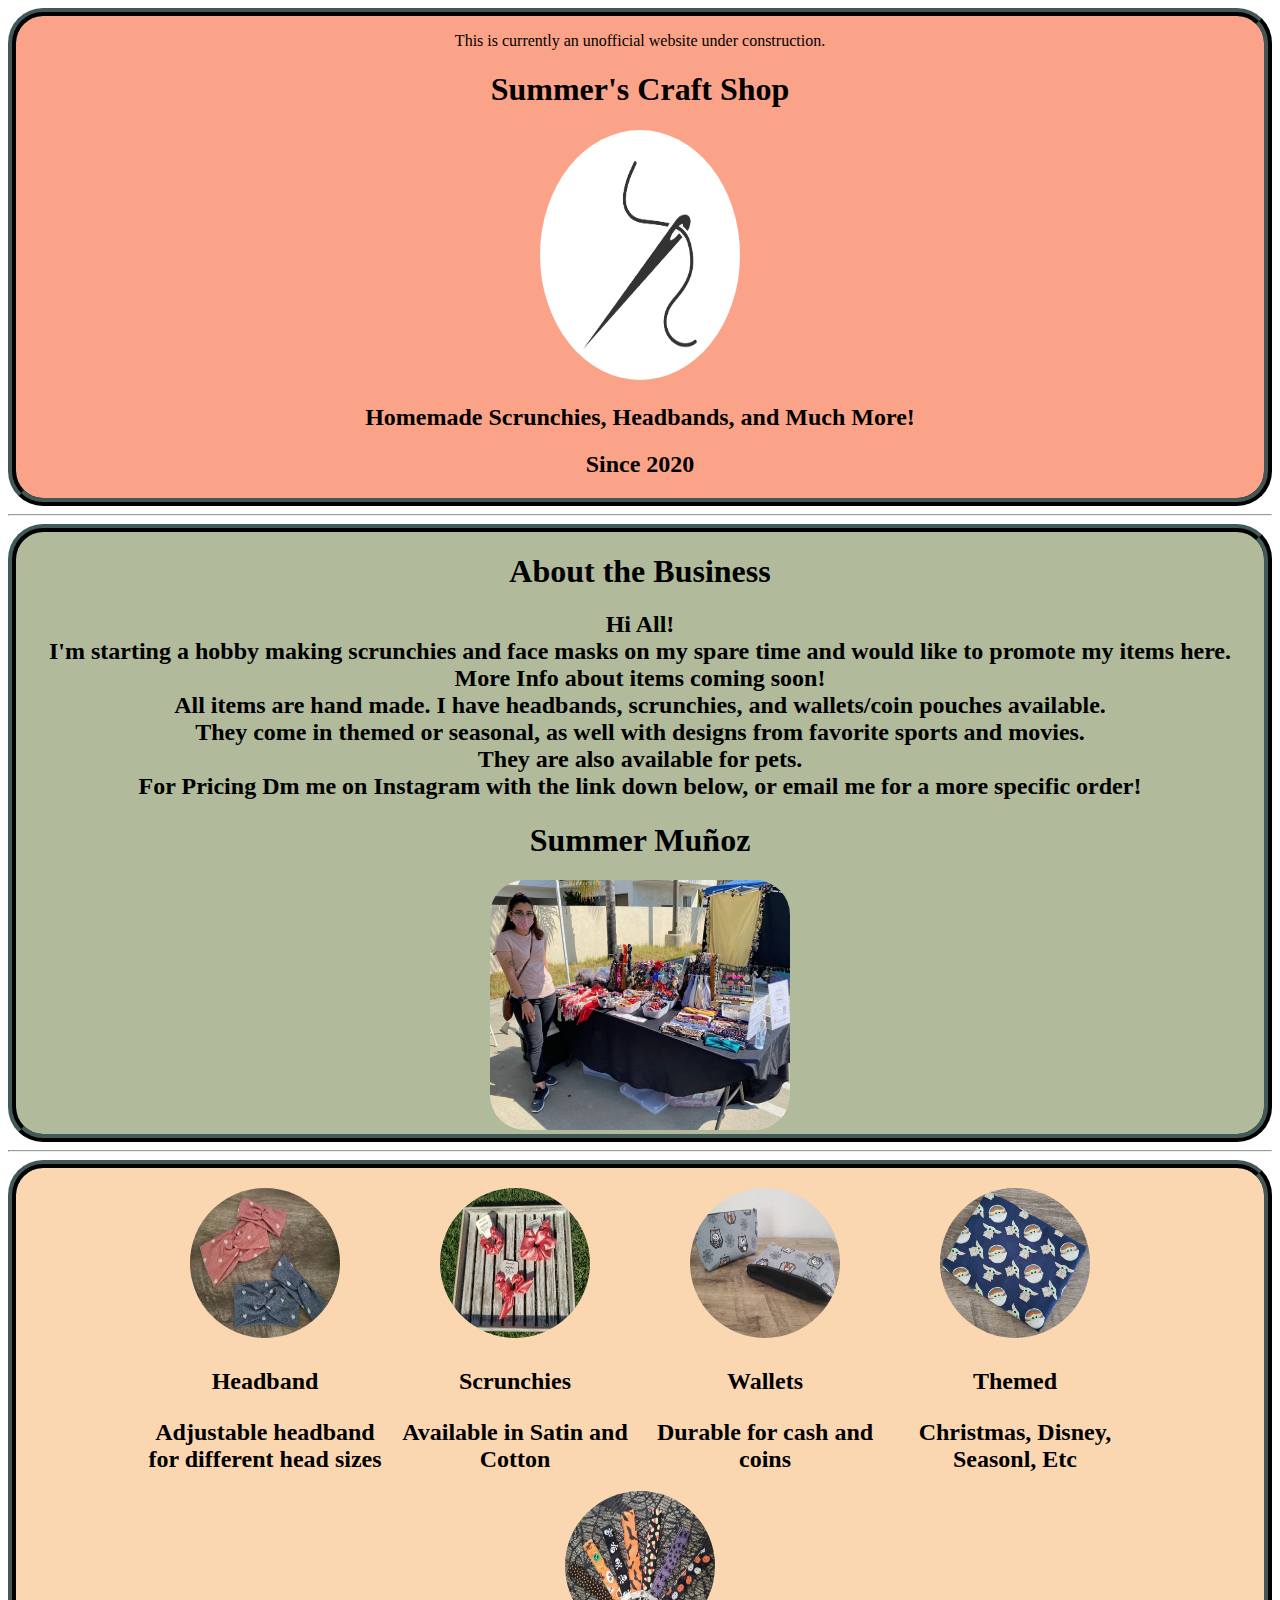
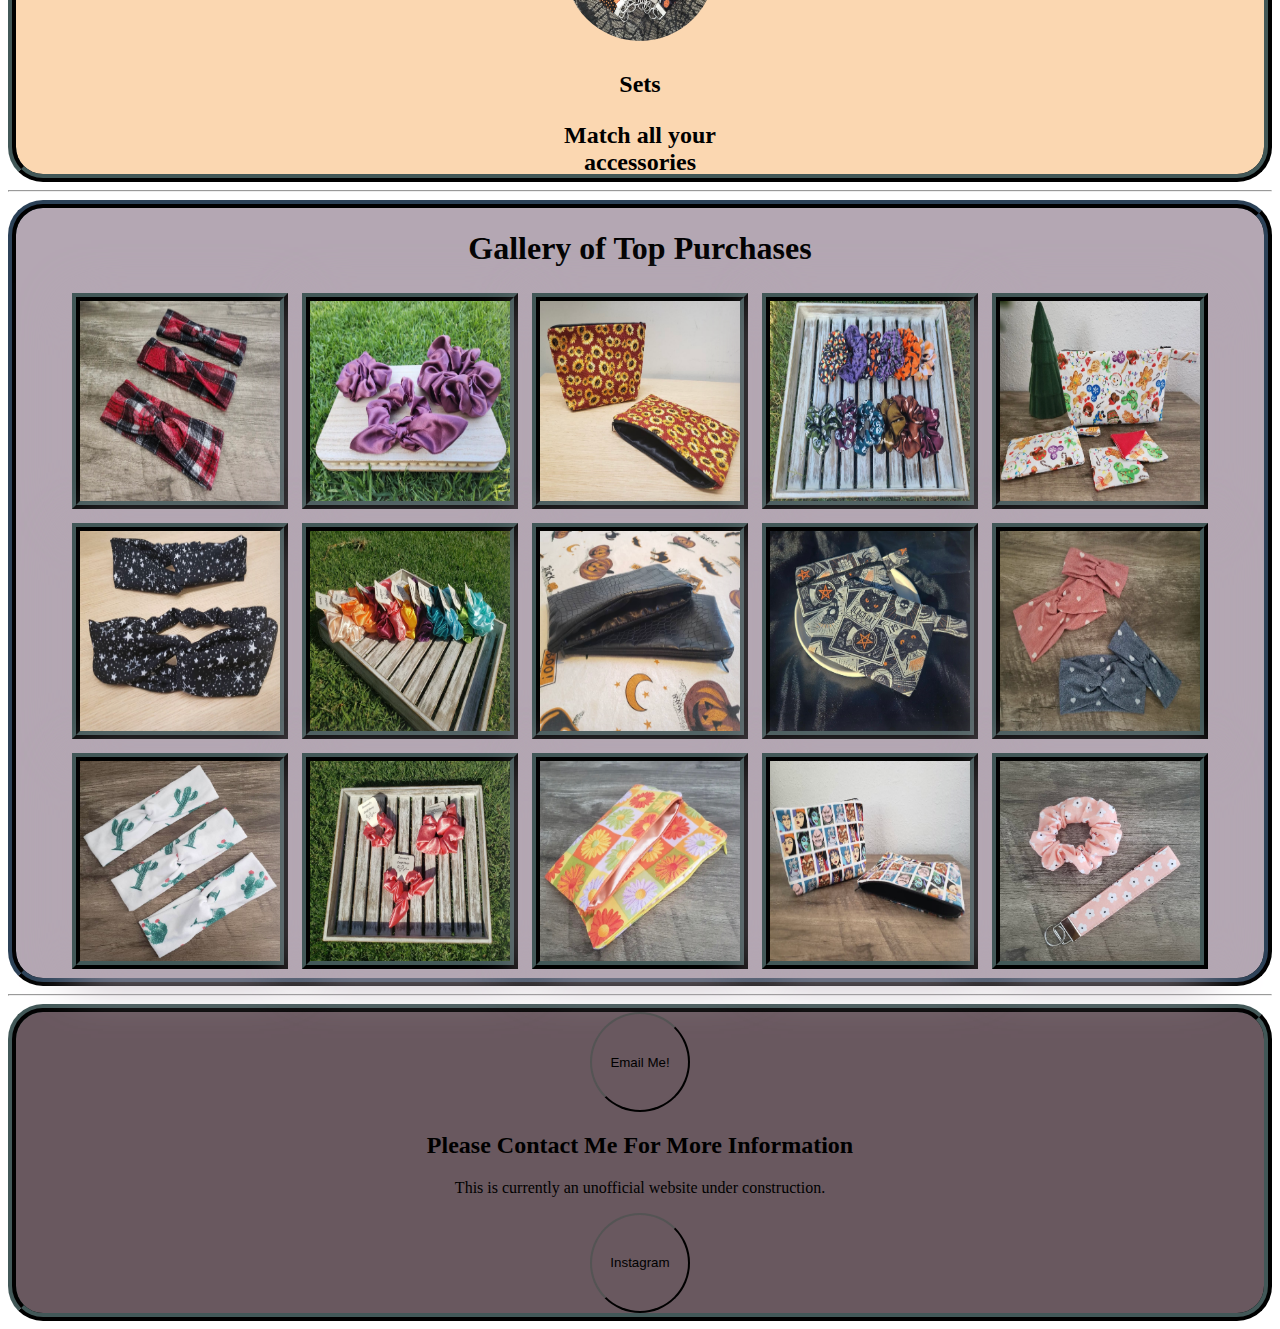
<file: index.html>
<!DOCTYPE html>
<html lang="eng">
<head>
    <link rel="stylesheet" href="styling.css"> <!--CSS file for styling-->
</head> 
<body>
    <header>
        <p>This is currently an unofficial website under construction.</p>
        <h1>Summer's Craft Shop</h1>
        <img class="needle" src="images/needle&string.jpg">
        <h2>Homemade Scrunchies, Headbands, and Much More!</h2>
        <h2>Since 2020</h2>
    </header>
<hr>
    <main>
        <section> 
            <h1>About the Business</h1> <!--Section "About the Business"-->
            <h2>Hi All!<br>I'm starting a hobby making scrunchies and face masks on my spare time and would like to promote my items here.<br>
            More Info about items coming soon!<br>
            All items are hand made. I have headbands, scrunchies, and wallets/coin pouches available.<br>
            They come in themed or seasonal, as well with designs from favorite sports and movies.<br>
            They are also available for pets.<br>
            For Pricing Dm me on Instagram with the link down below, or email me for a more specific order!</h2>
            <h1>Summer Muñoz</h1>
            <img class="summer" src="images/summer.jpg">
        </section>
    </main>
<hr>
    <nav>
        <h2 class="headbands"> <!--Section with images and descriptions of 3 to 4 itmes offered-->
            <a href="https://forms.gle/VePvUMbJ2suEETUdA">
            <img class="nav-one"src="images/headband.jpg">
            </a>
            <p>Headband</p>
            <p>Adjustable headband for different head sizes</p>
        <h2 class="scrunchies">
            <a href="https://forms.gle/VePvUMbJ2suEETUdA">
            <img class="nav-two" src="images/scrunchies.jpg">
            </a>
            <p>Scrunchies</p>
            <p>Available in Satin and Cotton</p>
        <h2 class="wallets">
            <a href="https://forms.gle/VePvUMbJ2suEETUdA">
            <img class="nav-three" src="images/wallet.jpg">
            </a>
            <p>Wallets</p>
            <p>Durable for cash and coins</p>
        <h2 class="themed">
            <a href="https://forms.gle/VePvUMbJ2suEETUdA">
            <img class="nav-four" src="images/themed.jpg">
            </a>
            <p>Themed</p>
            <p>Christmas, Disney, Seasonl, Etc</p>
        <h2 class="sets">
            <a href="https://forms.gle/VePvUMbJ2suEETUdA">
            <img class="nav-five" src="images/sets.jpg">
            </a>
            <p>Sets</p>
            <p>Match all your accessories</p>
    </nav>
<hr>
    <div class="gallery"> <!--Photo Gallery-->
        <h1>Gallery of Top Purchases</h1>
        <img class="headband" src="images/headband1.jpg">
        <img class="scrunchie" src="images/scrunchie1.jpg">
        <img class="wallet" src="images/wallet1.jpg">
        <img class="theme" src="images/themed1.jpg">
        <img class="set" src="images/sets1.jpg">
            <br>
        <img class="headband" src="images/headband2.jpg">
        <img class="scrunchie" src="images/scrunchie2.jpg">
        <img class="wallet" src="images/wallet2.jpg">
        <img class="theme" src="images/themed2.jpg">
        <img class="set" src="images/sets2.jpg">
            <br>
        <img class="headband" src="images/headband3.jpg">
        <img class="scrunchie" src="images/scrunchie3.jpg">
        <img class="wallet" src="images/wallet3.jpg">
        <img class="theme" src="images/themed3.jpg">
        <img class="set" src="images/sets3.jpg">
    </div>
<hr>
    <footer>
        <form action="http://www.google.com"><button type="submit" class="contact-button">Email Me!</button></form>
        <h2>Please Contact Me For More Information</h2>
        <p>This is currently an unofficial website under construction.</p>
        <form action="https://www.instagram.com/summers.craft.shop/?hl=en"><button type="submit" 
            class="contact-button">Instagram</button></form><!--HTML button linking to different website-->
    </footer>
</body>
</html>
</file>
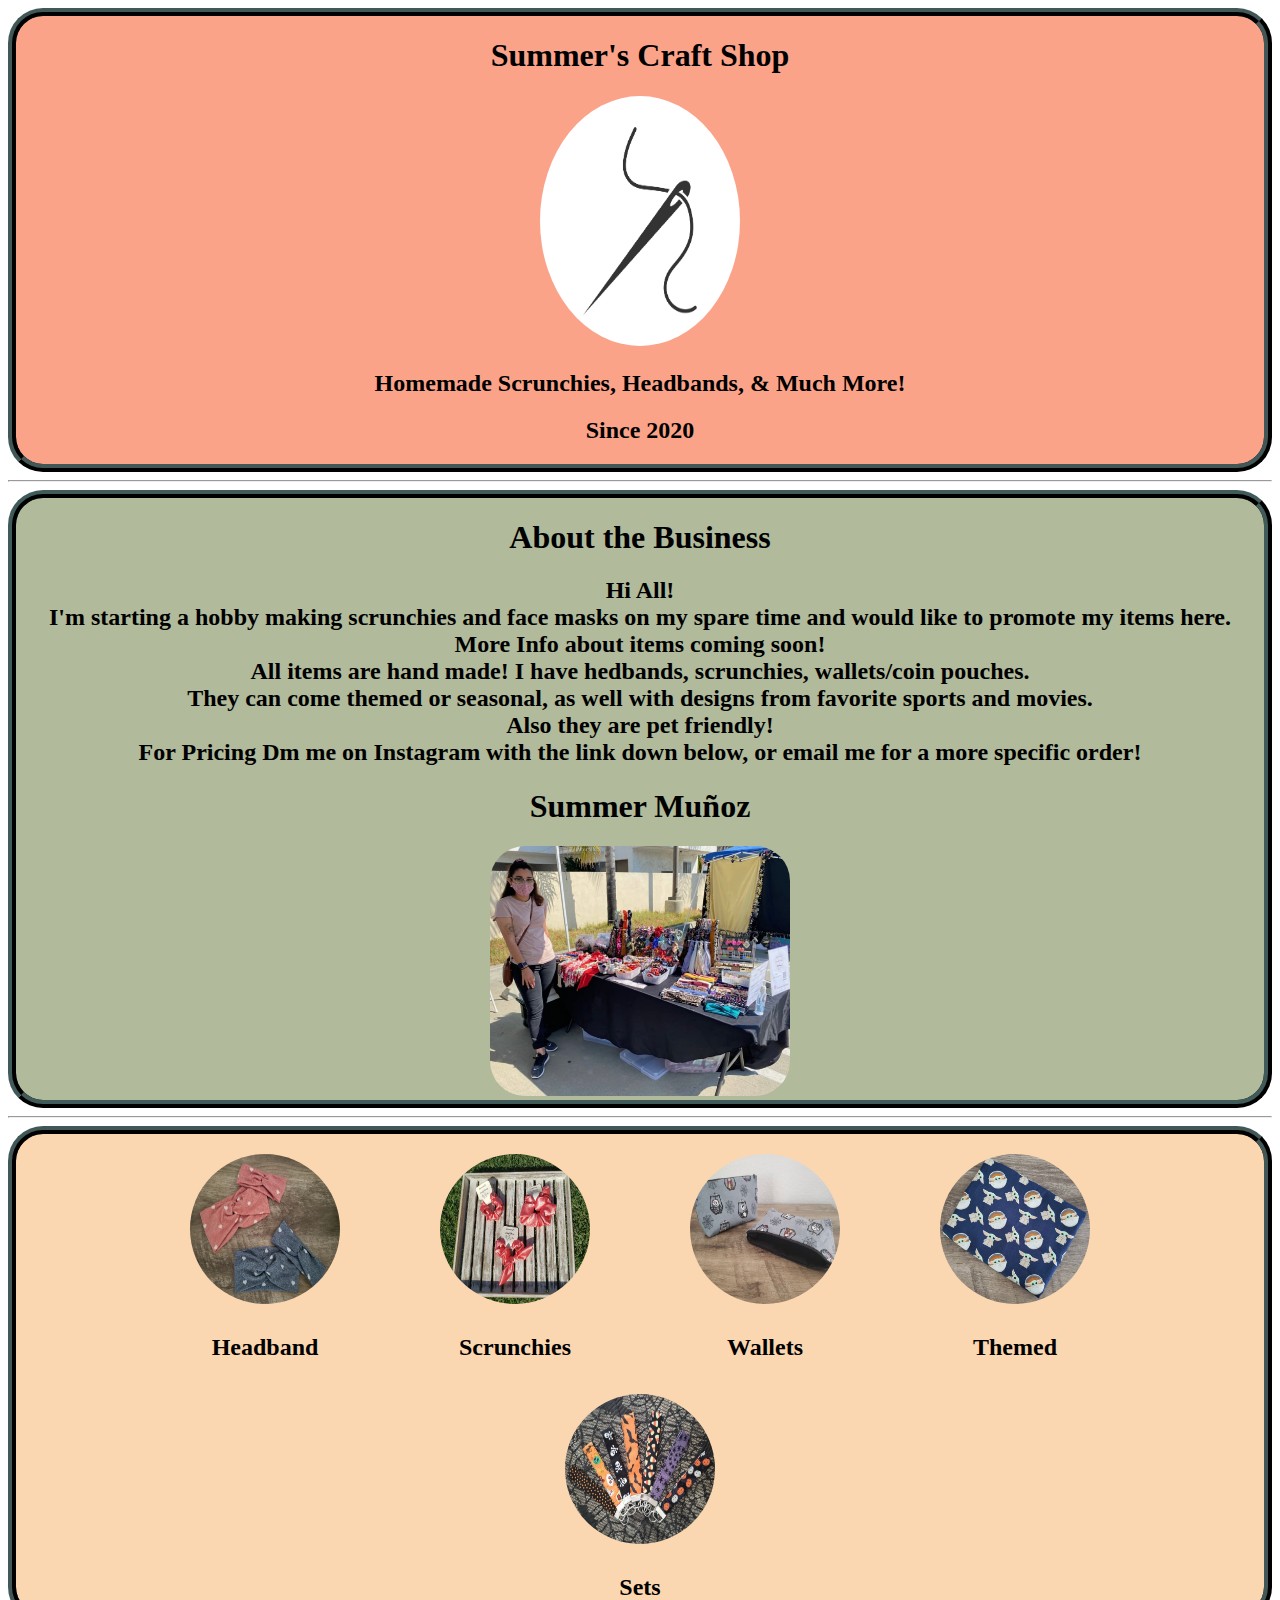
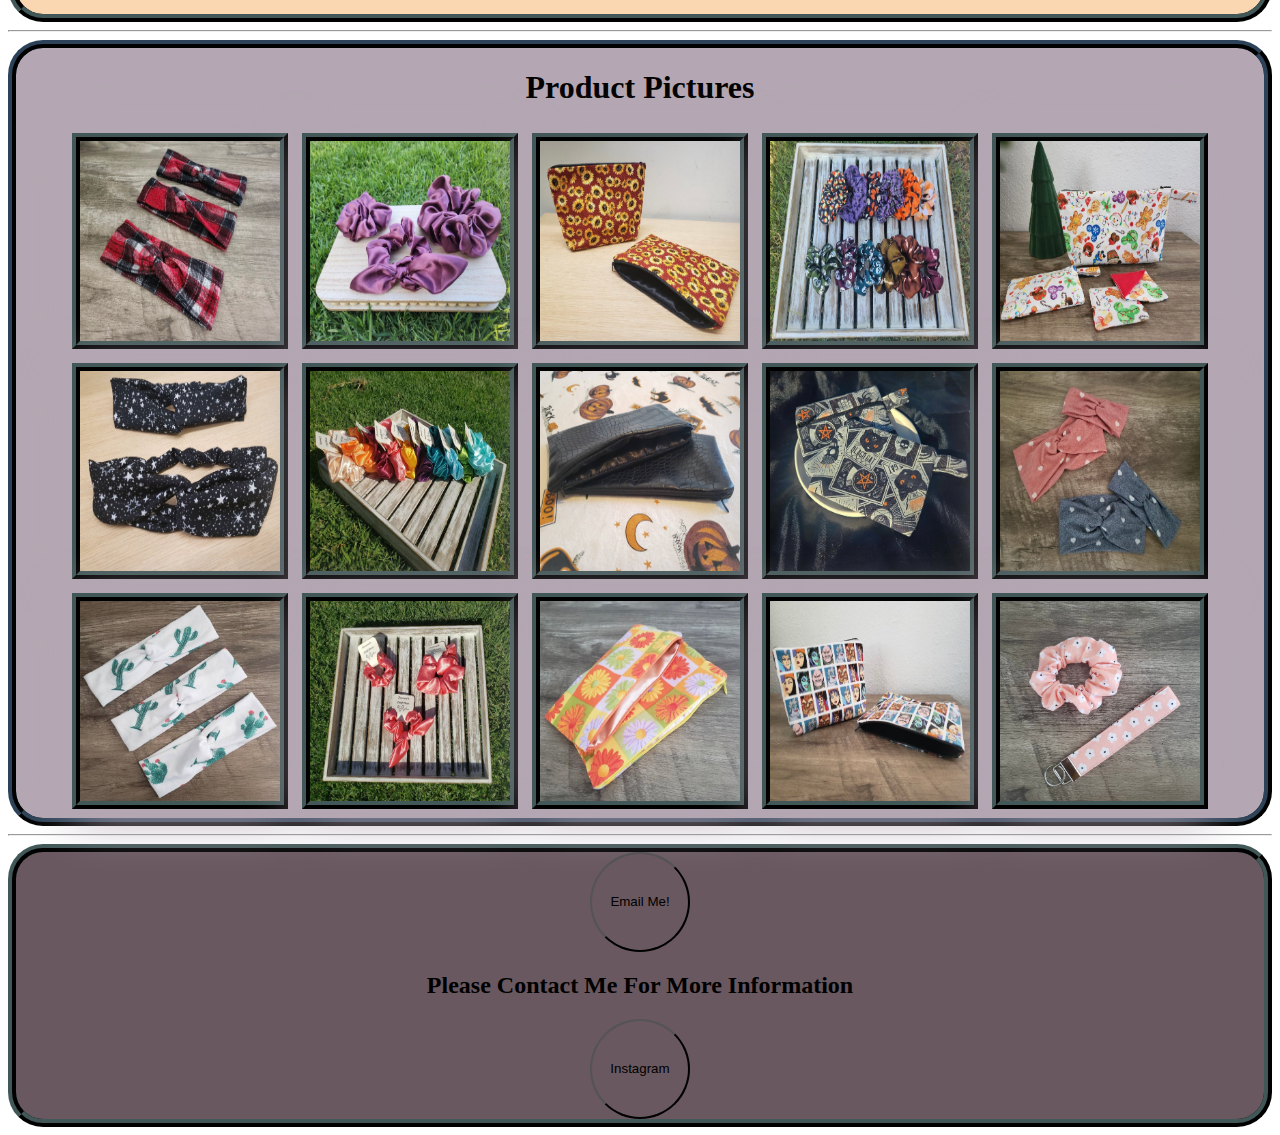
<file: main.html>
<!DOCTYPE html>
<html lang="eng">
<head>
    <link rel="stylesheet" href="styling.css"> <!--CSS file for styling-->
</head>
<body>
    <header>
        <h1>Summer's Craft Shop</h1>
        <img class="needle" src="images/needle&string.jpg">
        <h2>Homemade Scrunchies, Headbands, & Much More!</h2>
        <h2>Since 2020</h2>
    </header>
<hr>
    <main>
        <section> 
            <h1>About the Business</h1> <!--Section "About the Business"-->
            <h2>Hi All!<br>I'm starting a hobby making scrunchies and face masks on my spare time and would like to promote my items here.<br>
            More Info about items coming soon!<br>
            All items are hand made! I have hedbands, scrunchies, wallets/coin pouches.<br>
            They can come themed or seasonal, as well with designs from favorite sports and movies.<br>
            Also they are pet friendly!<br>
            For Pricing Dm me on Instagram with the link down below, or email me for a more specific order!</h2>
            <h1>Summer Muñoz</h1>
            <img class="summer" src="images/summer.jpg">
        </section>
    </main>
<hr>
    <nav>
        <h2 class="headbands"> <!--Section with images and descriptions of 3 to 4 itmes offered-->
            <a href="http://www.google.com">
            <img class="nav-one"src="images/headband.jpg">
            </a>
            <p>Headband</p>
        <h2 class="scrunchies">
            <a href="http://www.google.com">
            <img class="nav-two" src="images/scrunchies.jpg">
            </a>
            <p>Scrunchies</p>
        <h2 class="wallets">
            <a href="http://www.google.com">
            <img class="nav-three" src="images/wallet.jpg">
            </a>
            <p>Wallets</p>
        <h2 class="themed">
            <a href="http://www.google.com">
            <img class="nav-four" src="images/themed.jpg">
            </a>
            <p>Themed</p>
        <h2 class="sets">
            <a href="http://www.google.com">
            <img class="nav-five" src="images/sets.jpg">
            </a>
            <p>Sets</p>
    </nav>
<hr>
    <div class="gallery"> <!--Photo Gallery-->
        <h1>Product Pictures</h1>
        <img class="headband" src="images/headband1.jpg">
        <img class="scrunchie" src="images/scrunchie1.jpg">
        <img class="wallet" src="images/wallet1.jpg">
        <img class="theme" src="images/themed1.jpg">
        <img class="set" src="images/sets1.jpg">
            <br>
        <img class="headband" src="images/headband2.jpg">
        <img class="scrunchie" src="images/scrunchie2.jpg">
        <img class="wallet" src="images/wallet2.jpg">
        <img class="theme" src="images/themed2.jpg">
        <img class="set" src="images/sets2.jpg">
            <br>
        <img class="headband" src="images/headband3.jpg">
        <img class="scrunchie" src="images/scrunchie3.jpg">
        <img class="wallet" src="images/wallet3.jpg">
        <img class="theme" src="images/themed3.jpg">
        <img class="set" src="images/sets3.jpg">
    </div>
<hr>
    <footer>
        <form action="http://www.google.com"><button type="submit" class="contact-button">Email Me!</button></form>
        <h2>Please Contact Me For More Information</h2>
        <form action="https://www.instagram.com/summers.craft.shop/?hl=en"><button type="submit" class="contact-button">Instagram</button></form><!--HTML button linking to different website-->
    </footer>
</body>
</html>
</file>
<file: styling.css>
body {font-family: "Bradley Hand", Cursive;}

header {text-align: center; background-color: RGB(251, 163, 137); border: 8px ridge rgb(3, 4, 4); border-radius: 35px;}

.needle{ width: 200px; height: 250px; border-radius: 50%;}
.summer{ width: 300px; height: 250px; border-radius: 35px;}

main {text-align: center; background-color: RGB(177, 186, 155); border: 8px ridge rgb(5, 7, 7); border-radius: 35px;}

nav {text-align: center; align-content: center; background-color: RGB(251, 215, 177); border: 8px ridge rgb(3, 4, 4); border-radius: 35px;}
.headbands {display:inline-block; vertical-align:center; width: 250px; height: 200px; cursor: pointer;}
.scrunchies { display:inline-block; vertical-align:center; width: 250px; height: 200px; cursor: pointer;}
.wallets { display:inline-block; vertical-align:center; width: 250px; height: 200px; cursor: pointer;}
.themed { display:inline-block; vertical-align:center; width: 250px; height: 200px; cursor: pointer;}
.sets { display:inline-block; vertical-align:center; width: 250px; height: 200px; cursor: pointer;}

.nav-one{ width: 150px; height: 150px; border-radius: 50%;}
.nav-two{ width: 150px; height: 150px; border-radius: 50%;}
.nav-three{ width: 150px; height: 150px; border-radius: 50%;}
.nav-four{ width: 150px; height: 150px; border-radius: 50%;}
.nav-five{ width: 150px; height: 150px; border-radius: 50%;}

div {text-align: center; background-color: RGB(180, 167, 179); border: 8px ridge rgb(2, 3, 4); border-radius: 35px;}
.headband{width: 200px; height: 200px; margin: 5px; box-shadow: 1px 8px 50px rgb(180, 167, 179); border: 8px ridge rgb(3, 4, 4);} 
.scrunchie {width: 200px; height: 200px; margin: 5px; box-shadow: 1px 8px 50px rgb(180, 167, 179); border: 8px ridge rgb(3, 4, 4);}
.wallet{width: 200px; height: 200px; margin: 5px; box-shadow: 1px 8px 50px rgb(180, 167, 179); border: 8px ridge rgb(3, 4, 4);}
.theme{width: 200px; height: 200px; margin: 5px; box-shadow: 1px 8px 50px rgb(180, 167, 179); border: 8px ridge rgb(3, 4, 4);}
.set{width: 200px; height: 200px; margin: 5px; box-shadow: 1px 8px 50px rgb(180, 167, 179); border: 8px ridge rgb(3, 4, 4);}

/*Hover animation for photo gallery*/
.headband:hover{opacity: 0.5;}
.scrunchie:hover{opacity: 0.5;}
.wallet:hover{opacity: 0.5;}
.theme:hover{opacity: 0.5;}
.set:hover{opacity: 0.5;}

footer {text-align: center; background-color: RGB(105, 88, 95); border: 8px ridge rgb(3, 4, 4); border-radius: 35px;}
.contact-button {background-color: RGB(105, 88, 95); cursor: pointer; width: 100px; height: 100px; border-radius: 50%;}
</file>
